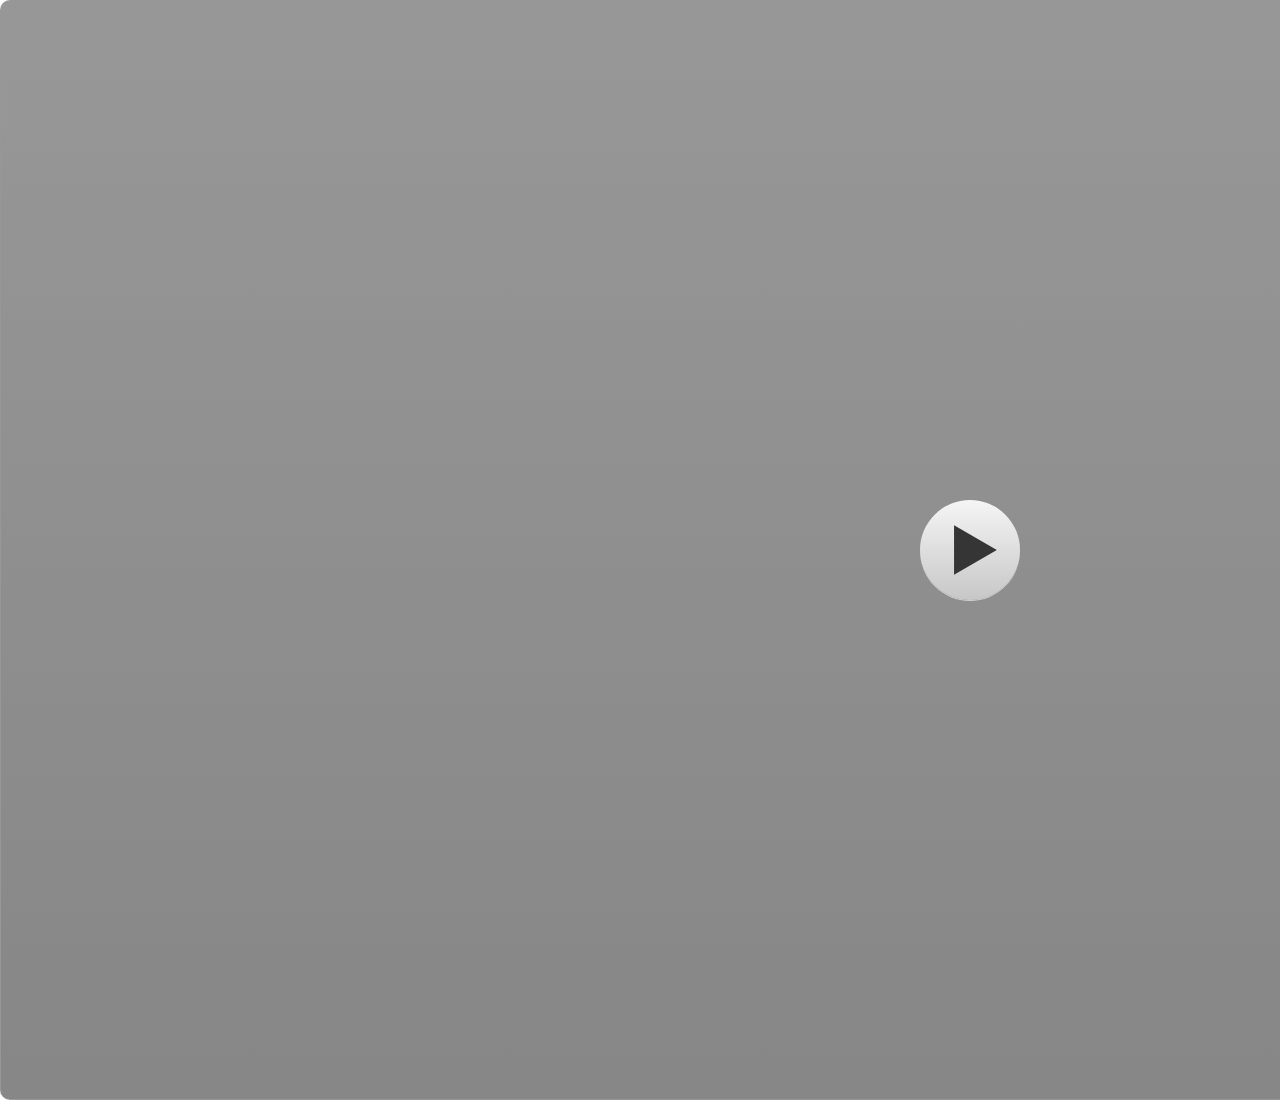
<file: index.html>
﻿<!doctype html>
<html lang="en-US">
<head>
  <meta charset="utf-8">
  <!-- Created using Storyline 360 - http://www.articulate.com  -->
  <!-- version: 3.69.28997.0 -->
  <title>&#1593;&#1585;&#1576;&#1610;_&#1575;&#1604;&#1571;&#1585;&#1583;&#1606;_&#1585;&#1575;&#1576;&#1593; (Q1)</title>
  <meta http-equiv="x-ua-compatible" content="IE=edge"/>
  <meta name="viewport" content="width=device-width,initial-scale=1,user-scalable=no,shrink-to-fit=no,minimal-ui"/>
  <meta name="apple-mobile-web-app-capable" content="yes"/>
  <style>
    html, body { height: 100%; padding: 0; margin: 0 }
    #app { height: 100%; width: 100%; }
  </style>

  <script>
    window.DS = {};
    window.globals = {
      DATA_PATH_BASE: '',
      HAS_FRAME: true,
      HAS_SLIDE: true,

      lmsPresent: false,
      tinCanPresent: false,
      cmi5Present: false,
      aoSupport: false,
      scale: 'noscale',
      captureRc: false,
      browserSize: 'optimal',
      bgColor: '#FFFFFF',
      features: 'AccessibleVideo,ConnectionMessages,FullScreenToggle,InsertSvgPicture,LayerPresentAsDialog,MultipleQuizTracking,UpdatedThemeEditor',
      themeName: 'classic',
      preloaderColor: '#FFFFFF',
      suppressAnalytics: false,
      productChannel: 'stable',
      publishSource: 'storyline',
      aid: 'aid|8e24f4b7-3676-4e88-bf6b-4c44f966d083',
      cid: '2707aed6-4b49-4755-90b6-5f790201bb14',
      playerVersion: '3.69.28997.0',
      publishTimestamp: '2022-11-27T18:47:53.2037578Z',
      maxIosVideoElements: 10,
      connectionSettings: { },

      
      parseParams: function(qs) {
        if (window.globals.parsedParams != null) {
          return window.globals.parsedParams;
        }
        qs = (qs || window.location.search.substr(1)).split('+').join(' ');
        var params = {},
            tokens,
            re = /[?&]?([^=]+)=([^&]*)/g;

        while (tokens = re.exec(qs)) {
          params[decodeURIComponent(tokens[1]).trim()] =
            decodeURIComponent(tokens[2]).trim();
        }
        window.globals.parsedParams = params;
        return params;
      }

    };
  </script>
  <script>
    var isIe11 = ('ActiveXObject' in window || window.MSBlobBuilder != null)
      && window.msCrypto != null && !window.ActiveXObject;
    if (isIe11) {
      window.globals.unsupportedBrowser = true;
      document.write(atob('[base64]'));
    }
  </script>
  
  <script>window.THREE = { };</script>
  
</head>
<body style="background: #FFFFFF" class="cs-HTML theme-classic">
  <!-- 360 -->
  <script>!function(e){var i=/iPhone/i,o=/iPod/i,n=/iPad/i,t=/(?=.*\bAndroid\b)(?=.*\bMobile\b)/i,d=/Android/i,s=/(?=.*\bAndroid\b)(?=.*\bSD4930UR\b)/i,b=/(?=.*\bAndroid\b)(?=.*\b(?:KFOT|KFTT|KFJWI|KFJWA|KFSOWI|KFTHWI|KFTHWA|KFAPWI|KFAPWA|KFARWI|KFASWI|KFSAWI|KFSAWA)\b)/i,r=/IEMobile/i,h=/(?=.*\bWindows\b)(?=.*\bARM\b)/i,a=/BlackBerry/i,l=/BB10/i,p=/Opera Mini/i,f=/(CriOS|Chrome)(?=.*\bMobile\b)/i,u=/(?=.*\bFirefox\b)(?=.*\bMobile\b)/i,c=new RegExp("(?:Nexus 7|BNTV250|Kindle Fire|Silk|GT-P1000)","i"),w=function(e,i){return e.test(i)},A=function(e){var A=e||navigator.userAgent,v=A.split("[FBAN");if(void 0!==v[1]&&(A=v[0]),this.apple={phone:w(i,A),ipod:w(o,A),tablet:!w(i,A)&&w(n,A),device:w(i,A)||w(o,A)||w(n,A)},this.amazon={phone:w(s,A),tablet:!w(s,A)&&w(b,A),device:w(s,A)||w(b,A)},this.android={phone:w(s,A)||w(t,A),tablet:!w(s,A)&&!w(t,A)&&(w(b,A)||w(d,A)),device:w(s,A)||w(b,A)||w(t,A)||w(d,A)},this.windows={phone:w(r,A),tablet:w(h,A),device:w(r,A)||w(h,A)},this.other={blackberry:w(a,A),blackberry10:w(l,A),opera:w(p,A),firefox:w(u,A),chrome:w(f,A),device:w(a,A)||w(l,A)||w(p,A)||w(u,A)||w(f,A)},this.seven_inch=w(c,A),this.any=this.apple.device||this.android.device||this.windows.device||this.other.device||this.seven_inch,this.phone=this.apple.phone||this.android.phone||this.windows.phone,this.tablet=this.apple.tablet||this.android.tablet||this.windows.tablet,"undefined"==typeof window)return this},v=function(){var e=new A;return e.Class=A,e};"undefined"!=typeof module&&module.exports&&"undefined"==typeof window?module.exports=A:"undefined"!=typeof module&&module.exports&&"undefined"!=typeof window?module.exports=v():"function"==typeof define&&define.amd?define("isMobile",[],e.isMobile=v()):e.isMobile=v()}(this);
    window.isMobile.apple.tablet = window.isMobile.apple.tablet ||
      (navigator.platform === 'MacIntel' && navigator.maxTouchPoints > 1);
    window.isMobile.apple.device = window.isMobile.apple.device || window.isMobile.apple.tablet;
    window.isMobile.tablet = window.isMobile.tablet || window.isMobile.apple.tablet;
    window.isMobile.any = window.isMobile.any || window.isMobile.apple.tablet;
  </script>

  <div id="focus-sink" tabindex="-1"></div>

  <div id="preso"></div>
  <script>
    (function() {

      var classTypes = [ 'desktop', 'mobile', 'phone', 'tablet' ];

      var addDeviceClasses = function(prefix, testObj) {
        var curr, i;
        for (i = 0; i < classTypes.length; i++) {
          curr = classTypes[i];
          if (testObj[curr]) {
            document.body.classList.add(prefix + curr);
          }
        }
      };

      var params = window.globals.parseParams(),
          isDevicePreview = params.devicepreview === '1',
          isPhoneOverride = params.deviceType === 'phone' || (isDevicePreview && params.phone == '1'),
          isTabletOverride = (params.deviceType === 'tablet' || isDevicePreview) && !isPhoneOverride,
          isMobileOverride = isPhoneOverride || isTabletOverride;

      var deviceView = {
        desktop: !window.isMobile.any && !isMobileOverride,
        mobile: window.isMobile.any || isMobileOverride,
        phone: isPhoneOverride || (window.isMobile.phone && !isTabletOverride),
        tablet: isTabletOverride || window.isMobile.tablet
      };

      window.globals.deviceView = deviceView;
      window.isMobile.desktop = !window.isMobile.any;
      window.isMobile.mobile = window.isMobile.any;

      addDeviceClasses('view-', deviceView);

    })();
  </script>
  
  <script src='story_content/user.js' type=text/javascript></script>
  <div class="slide-loader"></div>

  <script>
    if (window.globals.deviceView.isMobile) { var doc = document, loader = doc.body.querySelector('.slide-loader'); [ 1, 2, 3 ].forEach(function(n) { var d = doc.createElement('div'); d.style.backgroundColor = window.globals.preloaderColor; d.classList.add('mobile-loader-dot'); d.classList.add('dot' + n); loader.appendChild(d); }); }
  </script>

  <div class="mobile-load-title-overlay" style="display: none">
    <div class="mobile-load-title">&#1593;&#1585;&#1576;&#1610;_&#1575;&#1604;&#1571;&#1585;&#1583;&#1606;_&#1585;&#1575;&#1576;&#1593; (Q1)</div>
  </div>

  <div class="mobile-chrome-warning"></div>

  
<style>
  .warn-connection-dialog {
    display: none;
    background: transparent;
    pointer-events: none;
    position: fixed;
    left: 0;
    top: 0;
    width: 100%;
    height: 100%;
    z-index: 999;
  }

  .warn-connection-content {
    border-radius: 4px;
    background: white;
    border: 1px solid #E7E7E7;
    color: #333333;
    box-shadow: 0 2px 4px rgba(0, 0, 0, 0.25);
    transition: all 150ms ease-out;
    position: absolute;
    white-space: nowrap;
  }

  .view-phone.is-landscape .warn-connection-content {
    left: 23px;
    bottom: 23px;
  }

  .view-tablet.is-landscape .warn-connection-content {
    left: 50%;
    top: 20px;
    transform: translateX(-50%);
  }

  .is-portrait .warn-connection-content {
    transform: translate(-50%, calc(-100% - 15px));
  }

  .warn-connection-content p {
    display: inline-block;
    margin: 0 8px 0 0;
    line-height: 33px;
    font-size: 11px;
  }

  .warn-connection-content svg {
    position: relative;
    vertical-align: middle;
    margin: 0 2px 2px 8px;
  }

  .view-desktop .warn-connection-content {
    left: 1.5em;
    bottom: 1.5em;
  }

  .view-desktop .warn-connection-content p {
    font-size: 1.1em;
  }

  .is-offline .warn-connection-dialog {
    display: block;
  }

  .is-offline .cs-panel * {
    pointer-events: none !important;
  }

  .is-offline .cs-panel {
    pointer-events: all !important;
  }

  .is-offline #nav-controls * {
    pointer-events: none !important;
  }

  .is-offline #nav-controls {
    pointer-events: all !important;
  }
</style>

<div class="warn-connection-dialog">
  <div class="warn-connection-content">
    <svg width="17" height="15" viewBox="0 0 17 15" xmlns="http://www.w3.org/2000/svg">
      <path fill="#8F0000" stroke="white" d="M16.07,12.98 L15.88,12.23 L9.51,1.21 C8.97,0.26,7.6,0.26,7.06,1.21 L0.69,12.23 C0.15,13.16,0.81,14.36,1.91,14.36 H14.65 C15.47,14.36,16.05,13.7,16.07,12.98 Z"/>
      <path fill="white" stroke="white" d="M8.58,5.5 C8.35,5.28,8.5,5.35,8.21,5.32 C8.09,5.35,7.97,5.49,7.96,5.67 C7.97,5.79,7.98,5.92,7.98,6.04 L7.98,6.04 C7.99,6.17,8,6.31,8.01,6.43 L8.01,6.44 C8.03,6.92,8.06,7.41,8.09,7.9 L8.09,7.9 C8.12,8.39,8.14,8.88,8.17,9.37 C8.17,9.39,8.18,9.42,8.2,9.44 C8.23,9.46,8.25,9.47,8.28,9.47 C8.31,9.47,8.34,9.46,8.35,9.44 C8.37,9.43,8.38,9.4,8.39,9.35 L8.39,9.34 C8.39,9.24,8.4,9.15,8.4,9.05 L8.4,9.05 C8.41,8.96,8.41,8.86,8.42,8.75 C8.43,8.44,8.45,8.12,8.47,7.81 L8.47,7.81 C8.49,7.49,8.51,7.18,8.53,6.87 C8.55,6.46,8.56,6.05,8.59,5.64 L8.6,5.62 C8.6,5.57,8.59,5.53,8.58,5.5 L8.21,5.32 Z"/>
      <circle fill="white" stroke="white" cx="8.3" cy="11.35" r="0.3"/>
    </svg>
    <p>You are offline. Trying to reconnect...</p>
  </div>
</div>

<script>
  (function() {
    window.DS.connection = {
      warningShown: false,
      assets: {},
      loadingAssetGroup: false,
      retryDelay: 500
    };

    // @TODO this is POC code and can be cleaned up a bit more if we move forward
    // with the feature



    // The `window.globals.features` variable must be set in `webpack.dev.config` when testing locally - it is not enough
    // to have it in the data - but it must be set there as well.
    var useConnectionMessages = window.AbortController != null &&
      window.location.protocol != 'file:' &&
      window.globals.features.indexOf('ConnectionMessages') != -1;

    window.DS.connection.useConnectionMessages = useConnectionMessages

    var assetCount = 0;
    var checkLoadedId;
    var connectionSettings = window.globals.connectionSettings;

    if (useConnectionMessages && connectionSettings != null) {
      var contentEl = document.querySelector('.warn-connection-content');
      var messageEl = contentEl.querySelector('p')

      if (connectionSettings.useDarkTheme) {
        contentEl.style.borderColor = '#BABBBA';
        contentEl.style.backgroundColor = '#282828';
        contentEl.style.color = '#FFFFFF';
      }

      if (connectionSettings.message != null) {
        messageEl.textContent = window.decodeURIComponent(connectionSettings.message);
      }
    }

    function checkAssetsReady() {
      for (var i in DS.connection.assets) {
        if (!DS.connection.assets[i].success) {
          return false;
        }
      }
      return true;
    }

    function stopAssetGroup() {
      if (!useConnectionMessages) { return; }

      assetCount = 0;

      DS.connection.oldAssetGroup = DS.connection.assets;
      DS.connection.assets = {};
      DS.connection.loadingAssetGroup = false;
      clearInterval(checkLoadedId);
    }

    function startAssetGroup() {
      if (!useConnectionMessages) { return; }
      var ticks = 0;
      clearInterval(checkLoadedId);
      checkLoadedId = setInterval(function() {
        var loaded = 0;
        if (assetCount === 0 && loaded === 0) {
          clearInterval(checkLoadedId);
          return;
        }

        for (var i in DS.connection.assets) {
          if (DS.connection.assets[i].success) {
            loaded++;
          }
        }

        if (assetCount === loaded && checkAssetsReady()) {
          for (var i in DS.connection.assets) {
            if (DS.connection.assets[i].action) {
              DS.connection.assets[i].action();
            }
          }
          hideWarning();
          stopAssetGroup();
        }
      }, 100)
    }

    function requiredAsset(url, action, retry, type) {
      if (!useConnectionMessages) { return; }
      if (DS.connection.assets[url]) { return; }

      DS.connection.assets[url] = {
        success: false, action: action, retry: retry, type: type
      };
      assetCount = Object.keys(DS.connection.assets).length;
      if (!DS.connection.loadingAssetGroup) {
        startAssetGroup();
      }
      DS.connection.loadingAssetGroup = true;
    }

    function assetLoaded(url) {
      if (!useConnectionMessages) { return; }
      if (DS.connection.assets[url]) {
        DS.connection.assets[url].success = true;
      }
    }

    function assetFailed(url) {
      if (!useConnectionMessages) { return; }
      if (!DS.connection.assets[url]) {
        if (/\.js$/.test(url)) {
          setTimeout(function() {
            if (DS.connection.lastSlideLoaded != null) {
              DS.connection.lastSlideLoaded();
            }
          }, DS.connection.retryDelay);
        }
        return;
      }
      if (!DS.connection.warningShown) { showWarning(); }
      if (DS.connection.assets[url].retry) {
        setTimeout(function() {
          if (!DS.connection.assets[url].success) {
            DS.connection.assets[url].retry()
          }
        }, DS.connection.retryDelay);
      }
    }

    function hideWarning() {
      document.body.classList.remove('is-offline');
      DS.connection.warningShown = false;
    }
    DS.connection.hideWarning = hideWarning

    function showWarning(btn) {
      document.body.classList.add('is-offline')
      DS.connection.warningShown = true;
      updateWarningPosition();
    }

    function updateWarningPosition() {
      if (!DS.connection.warningShown) {
        return;
      }

      var isPortrait = document.body.classList.contains('is-portrait');
      var warningEl = document.querySelector('.warn-connection-content');

      if (isPortrait) {
        var slide = document.querySelector('.primary-slide');
        var slideRect = slide.getBoundingClientRect();

        warningEl.style.top = `${slideRect.top}px`
        warningEl.style.left = `${slideRect.left + slideRect.width / 2}px`
      } else {
        warningEl.style.top = null;
        warningEl.style.left = null;
      }

      window.requestAnimationFrame(updateWarningPosition);
    }

    // these will all be noops if the feature flag isn't set in
    // the data and `window.globals.features`
    DS.connection.requiredAsset = requiredAsset;
    DS.connection.assetLoaded = assetLoaded;
    DS.connection.assetFailed = assetFailed;
    DS.connection.stopAssetGroup = stopAssetGroup;
    DS.connection.startAssetGroup = startAssetGroup;
  })();
</script>


  <script>
    
    if (window.autoSpider && window.vInterfaceObject) {
      document.querySelector('.mobile-load-title-overlay').style.display = 'none';
    }
  </script>

  

  <link rel="stylesheet" href="html5/data/css/output.min.css" data-noprefix/>
</body>
<script src="html5/lib/scripts/bootstrapper.min.js"></script>
</html>
</file>
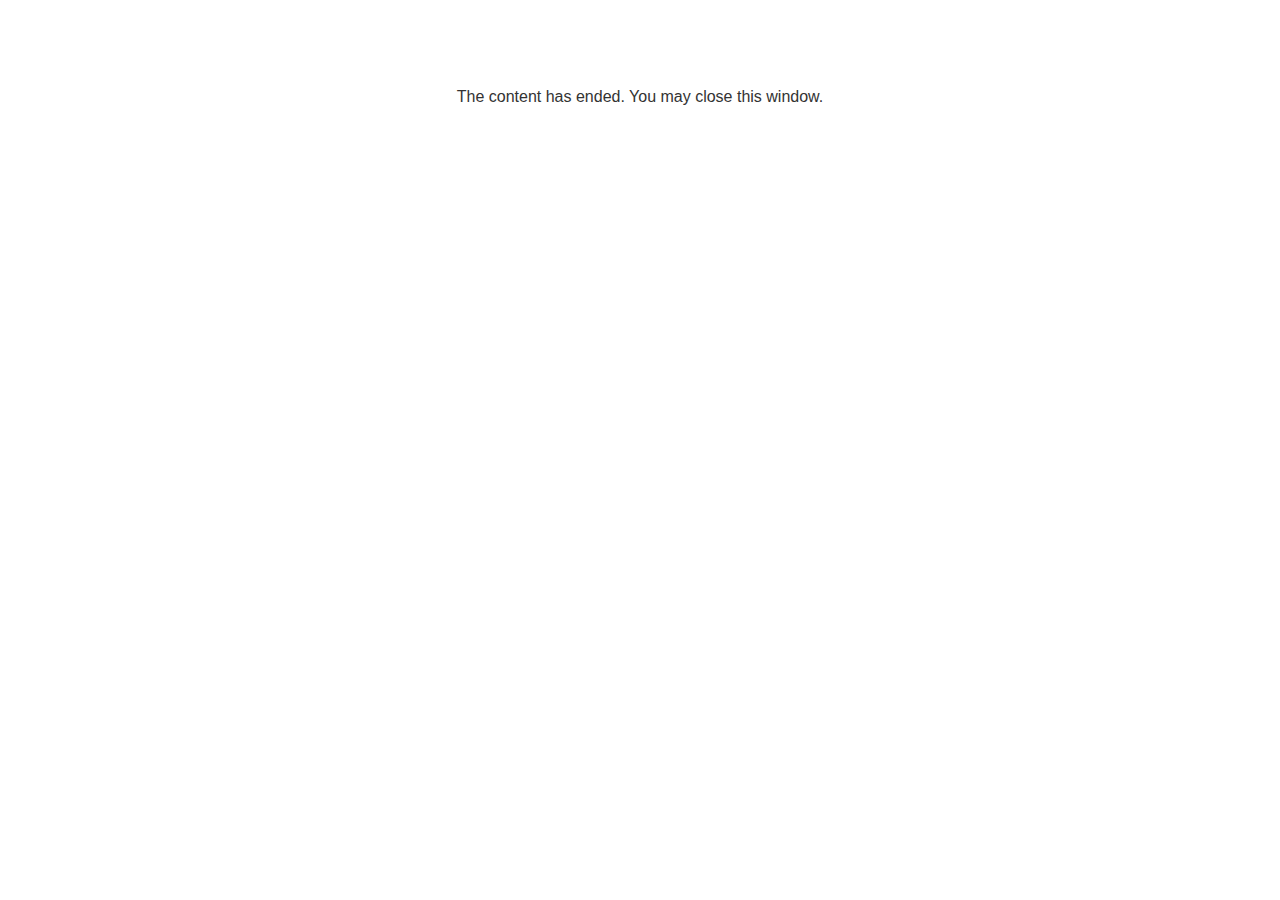
<file: lms/goodbye.html>
<!doctype html>
<html>
<body style="background-color: #ffffff;">

<p role="alert" style="color: #333333;font-family: Open Sans, articulate, tahoma, arial;font-size: medium;text-align: center;">
<br><br><br><br>
The content has ended. You may close this window.
</p>

</body>
</html>
</file>
<file: html5/data/css/output.min.css>
@font-face {
  font-family: 'Open SansBold CharsBold29CD2825';
  src: url('[data-uri]');
  font-style: normal;
  font-weight: normal;
}
@font-face {
  font-family: 'Open Sans Charset1_ 6jP489775D1';
  src: url('[data-uri]');
  font-style: normal;
  font-weight: normal;
}
@font-face {
  font-family: 'Dubai Charset1_ 60xs3gn336543D2';
  src: url('[data-uri]');
  font-style: normal;
  font-weight: normal;
}
@font-face {
  font-family: 'DubaiBold Charset1_Bold93E2630A';
  src: url('[data-uri]');
  font-style: normal;
  font-weight: normal;
}
@font-face {
  font-family: 'Dubai Charset0_v8wz5Y8k741D6E07';
  src: url('[data-uri]');
  font-style: normal;
  font-weight: normal;
}
@font-face {
  font-family: 'DubaiBold Charset0_BoldD2773439';
  src: url('[data-uri]');
  font-style: normal;
  font-weight: normal;
}
.cs-npnxnanbnsnfns00000000001 .cs-infopanel  {
  box-shadow: 0 1px 0 rgba(184, 184, 184, 1);
  background: rgba(255, 255, 255, 1);
}
.cs-npnxnanbnsnfns00000000001 .cs-infopanel .cs-link {
  color: rgba(124, 34, 128, 1);
}
.cs-npnxnanbnsnfns00000000001 .cs-infopanel .cs-link:hover {
  color: rgba(0, 0, 238, 1);
}
.cs-npnxnanbnsnfns00000000001 .cs-infopanel .cs-name {
  color: rgba(68, 68, 68, 1);
}
.cs-npnxnanbnsnfns00000000001 .cs-infopanel .cs-title {
  color: rgba(153, 153, 153, 1);
}
.cs-npnxnanbnsnfns00000000001 .cs-infopanelpopup  {
  box-shadow: 0 1px 0 rgba(184, 184, 184, 1);
  background: linear-gradient(180deg, rgba(233, 233, 233, 1) 0%, rgba(207, 207, 207, 1) 100%);
}
.cs-npnxnanbnsnfns00000000001 .cs-infopanelpopup .cs-link {
  color: rgba(124, 34, 128, 1);
}
.cs-npnxnanbnsnfns00000000001 .cs-infopanelpopup .cs-link:hover {
  color: rgba(0, 0, 238, 1);
}
.cs-npnxnanbnsnfns00000000001 .cs-infopanelpopup .cs-name {
  color: rgba(68, 68, 68, 1);
}
.cs-npnxnanbnsnfns00000000001 .cs-infopanelpopup .cs-bio {
  color: rgba(153, 153, 153, 1);
}
.cs-npnxnanbnsnfns00000000001 .cs-timer  {
  color: rgba(85, 85, 85, 1);
}
.cs-npnxnanbnsnfns00000000001 .cs-duration stop:first-child {
  stop-color: rgba(0, 215, 255, 1);
}
.cs-npnxnanbnsnfns00000000001 .cs-duration stop:last-child {
  stop-color: rgba(0, 171, 255, 1);
}
.cs-npnxnanbnsnfns00000000001 .cs-elapsed stop:first-child {
  stop-color: rgba(254, 227, 71, 1);
}
.cs-npnxnanbnsnfns00000000001 .cs-elapsed stop:last-child {
  stop-color: rgba(252, 204, 42, 1);
}
.cs-npnxnanbnsnfns00000000001 .cs-timer .cs-pie .cs-innerstroke {
  stroke: rgba(199, 199, 199, 1);
}
.cs-npnxnanbnsnfns00000000001 .cs-timer .cs-pie .cs-innerborder {
  stroke: rgba(255, 255, 255, 1);
}
.cs-npnxnanbnsnfns00000000001 .cs-window  {
  box-shadow: 0 8px 5px rgba(0, 0, 0, 0.2);
  border-color: rgba(234, 234, 234, 1);
  background: rgba(243, 243, 243, 1);
  color: rgba(85, 85, 85, 1);
}
.cs-npnxnanbnsnfns00000000001 .cs-window .cs-diva {
  border-color: rgba(247, 247, 247, 1);
}
.cs-npnxnanbnsnfns00000000001 .cs-window .cs-divb {
  border-color: rgba(211, 211, 211, 1);
}
.cs-npnxnanbnsnfns00000000001 .cs-editor .cs-editor-slide {
  color: rgba(85, 85, 85, 1);
}
.cs-npnxnanbnsnfns00000000001 .cs-editor .cs-editor-html {
  color: rgba(68, 68, 68, 1);
}
.cs-npnxnanbnsnfns00000000001 .cs-editor .cs-editor-button {
  text-shadow: 0 1px 0 rgba(240, 240, 240, 1);
  color: rgba(53, 53, 53, 1);
  border-color: rgba(177, 177, 177, 1);
  background: linear-gradient(180deg, rgba(245, 245, 245, 1) 0%, rgba(199, 199, 199, 1) 100%);
}
.cs-npnxnanbnsnfns00000000001 .cs-editor .cs-editor-button:hover {
  background: linear-gradient(180deg, rgba(242, 242, 242, 1) 0%, rgba(175, 175, 175, 1) 100%);
}
.cs-npnxnanbnsnfns00000000001 .cs-editor .cs-editor-button:active {
  background: linear-gradient(180deg, rgba(199, 199, 199, 1) 0%, rgba(244, 244, 244, 1) 100%);
}
.cs-npnxnanbnsnfns00000000001 .cs-listitem  {
  color: rgba(53, 53, 53, 1);
  border-color: rgba(223, 223, 223, 1);
}
.cs-npnxnanbnsnfns00000000001 .cs-listitem.cs-viewed {
  color: rgba(144, 144, 144, 1);
}
.cs-npnxnanbnsnfns00000000001 .cs-listitem.cs-selected {
  color: rgba(53, 53, 53, 1);
  background: rgba(192, 226, 241, 1);
}
.cs-npnxnanbnsnfns00000000001 .cs-listitem.cs-selected:hover {
  background: rgba(192, 226, 241, 1);
}
.cs-npnxnanbnsnfns00000000001 .cs-listitem.cs-selected.hover {
  background: rgba(192, 226, 241, 1);
}
.cs-npnxnanbnsnfns00000000001 .cs-listitem.cs-selected:focus {
  background: rgba(192, 226, 241, 1);
}
.cs-npnxnanbnsnfns00000000001 .cs-listitem .cs-icon-carrot {
  fill: rgba(53, 53, 53, 1);
}
.cs-npnxnanbnsnfns00000000001 .cs-listitem .cs-icon-carrot .cs-shadow {
  fill: rgba(255, 255, 255, 1);
}
.cs-npnxnanbnsnfns00000000001 .cs-listitem:hover {
  background: rgba(230, 230, 230, 1);
}
.cs-npnxnanbnsnfns00000000001 .cs-listitem.hover {
  background: rgba(230, 230, 230, 1);
}
.cs-npnxnanbnsnfns00000000001 .cs-listitem:focus {
  background: rgba(230, 230, 230, 1);
}
.cs-npnxnanbnsnfns00000000001 .cs-glossary  {
  color: rgba(53, 53, 53, 1);
}
.cs-npnxnanbnsnfns00000000001 .cs-glossary .cs-scrolling-panel {
  background: rgba(231, 231, 231, 1);
}
.cs-npnxnanbnsnfns00000000001 .cs-glossary .cs-term.cs-selected .cs-choice-list-trigger {
  color: rgba(53, 53, 53, 1);
  background: rgba(192, 226, 241, 1);
}
.cs-npnxnanbnsnfns00000000001 .cs-glossary .cs-term.cs-selected .cs-choice-list-trigger:focus {
  color: rgba(53, 53, 53, 1);
  background: rgba(192, 226, 241, 1);
}
.cs-npnxnanbnsnfns00000000001 .cs-glossary .cs-term:hover .cs-choice-list-trigger {
  background: rgba(230, 230, 230, 1);
}
.cs-npnxnanbnsnfns00000000001 .cs-glossary .cs-term.hover .cs-choice-list-trigger {
  background: rgba(230, 230, 230, 1);
}
.cs-npnxnanbnsnfns00000000001 .cs-glossary .cs-term .cs-choice-list-trigger:focus {
  background: rgba(230, 230, 230, 1);
}
.cs-npnxnanbnsnfns00000000001 .cs-glossary .cs-diva {
  border-color: rgba(226, 226, 226, 1);
}
.cs-npnxnanbnsnfns00000000001 .cs-glossary .cs-divb {
  border-color: rgba(226, 226, 226, 1);
}
.cs-npnxnanbnsnfns00000000001 .cs-glossary .cs-divc {
  border-color: rgba(250, 250, 250, 1);
}
.cs-npnxnanbnsnfns00000000001 .cs-glossary .cs-heading {
  color: rgba(68, 68, 68, 1);
}
.cs-npnxnanbnsnfns00000000001 .cs-resource .cs-separator {
  border-color: rgba(224, 224, 224, 1);
}
.cs-npnxnanbnsnfns00000000001 .cs-outline  {
  color: rgba(68, 68, 68, 1);
}
.cs-npnxnanbnsnfns00000000001 .cs-outline .cs-diva {
  border-color: rgba(198, 198, 198, 1);
}
.cs-npnxnanbnsnfns00000000001 .cs-outline .cs-divb {
  border-color: rgba(249, 249, 249, 1);
}
.cs-npnxnanbnsnfns00000000001 .cs-outline .cs-divc {
  border-color: rgba(225, 225, 225, 1);
}
.cs-npnxnanbnsnfns00000000001 .cs-outline .cs-search-filter:hover {
  color: rgba(0, 0, 238, 1);
}
.cs-npnxnanbnsnfns00000000001 .cs-outline .cs-search-filter.hover {
  color: rgba(0, 0, 238, 1);
}
.cs-npnxnanbnsnfns00000000001 .cs-transcript  {
  color: rgba(68, 68, 68, 1);
}
.cs-npnxnanbnsnfns00000000001 .cs-transcript .cs-div {
  border-color: rgba(225, 225, 225, 1);
}
.cs-npnxnanbnsnfns00000000001 .cs-tabs:not(.topmenu-item) {
  color: rgba(85, 85, 85, 1);
}
.cs-npnxnanbnsnfns00000000001 .cs-tabs .cs-inner-button:not(.topmenu-item) {
  text-shadow: 0 1px 0 rgba(240, 240, 240, 1);
}
.cs-npnxnanbnsnfns00000000001 .cs-tabs:hover:not(.topmenu-item) {
  color: rgba(51, 51, 51, 1);
}
.cs-npnxnanbnsnfns00000000001 .cs-tabs.cs-selected {
  background: rgba(243, 243, 243, 1);
  color: rgba(51, 51, 51, 1);
}
.cs-npnxnanbnsnfns00000000001 .cs-seekcontrol  {
  background: linear-gradient(180deg, rgba(245, 245, 245, 1) 0%, rgba(199, 199, 199, 1) 100%);
  border-color: rgba(177, 177, 177, 1);
}
.cs-npnxnanbnsnfns00000000001 .cs-seekcontrol .cs-button:hover .cs-icon {
  fill: rgba(85, 85, 85, 1);
}
.cs-npnxnanbnsnfns00000000001 .cs-seekcontrol .cs-button.hover .cs-icon {
  fill: rgba(85, 85, 85, 1);
}
.cs-npnxnanbnsnfns00000000001 .cs-seekcontrol .cs-button .cs-icon-shadow {
  fill: rgba(240, 240, 240, 1);
}
.cs-npnxnanbnsnfns00000000001 .cs-seekcontrol .cs-button .cs-icon {
  fill: rgba(45, 45, 45, 1);
}
.cs-npnxnanbnsnfns00000000001 .cs-seekcontrol .cs-seek .cs-fill {
  background: rgba(255, 255, 255, 1);
}
.cs-npnxnanbnsnfns00000000001 .cs-seekcontrol .cs-seek {
  background: rgba(231, 231, 231, 1);
  border-color: rgba(184, 184, 184, 1);
}
.cs-npnxnanbnsnfns00000000001 .cs-searchinput .cs-input {
  color: rgba(138, 138, 138, 1);
  border-color: rgba(173, 173, 173, 1);
  background: rgba(223, 223, 223, 1);
}
.cs-npnxnanbnsnfns00000000001 .cs-searchinput .cs-input:focus {
  color: rgba(51, 51, 51, 1);
  background: rgba(250, 250, 250, 1);
}
.cs-npnxnanbnsnfns00000000001 .cs-searchinput .cs-input:hover {
  box-shadow: inset 0 0 1px 0 rgba(107, 248, 255, 1);
}
.cs-npnxnanbnsnfns00000000001 .cs-searchinput .cs-input.hover {
  box-shadow: inset 0 0 1px 0 rgba(107, 248, 255, 1);
}
.cs-npnxnanbnsnfns00000000001 .cs-searchinput .cs-button .cs-icon {
  fill: rgba(138, 138, 138, 1);
}
.cs-npnxnanbnsnfns00000000001 .cs-searchinput .cs-button:hover {
  fill: linear-gradient(180deg, rgba(245, 245, 245, 1) 0%, rgba(199, 199, 199, 1) 100%);
}
.cs-npnxnanbnsnfns00000000001 .cs-searchinput .cs-button.hover {
  fill: linear-gradient(180deg, rgba(245, 245, 245, 1) 0%, rgba(199, 199, 199, 1) 100%);
}
.cs-npnxnanbnsnfns00000000001 .cs-menu  {
  box-shadow: 0 1px 0 rgba(184, 184, 184, 1);
  background: rgba(243, 243, 243, 1);
}
.cs-npnxnanbnsnfns00000000001 .cs-topmenu-item.active .cs-tab {
  background: rgba(243, 243, 243, 1);
}
.cs-npnxnanbnsnfns00000000001 .cs-logo  {
  box-shadow: 0 1px 0 rgba(184, 184, 184, 1);
  background: rgba(255, 255, 255, 1);
}
.cs-npnxnanbnsnfns00000000001 .cs-checkbox  {
  color: rgba(68, 68, 68, 1);
}
.cs-npnxnanbnsnfns00000000001 .cs-checkbox:hover {
  border-color: rgba(107, 248, 255, 1);
}
.cs-npnxnanbnsnfns00000000001 .cs-checkbox.hover {
  border-color: rgba(107, 248, 255, 1);
}
.cs-npnxnanbnsnfns00000000001 .cs-checkbox .cs-box {
  color: rgba(255, 255, 255, 1);
  border-color: rgba(184, 184, 184, 1);
}
.cs-npnxnanbnsnfns00000000001 .cs-checkbox .cs-box:checked::after {
  color: rgba(51, 204, 0, 1);
}
.cs-npnxnanbnsnfns00000000001 .cs-checkbox .cs-box.checked.after {
  color: rgba(51, 204, 0, 1);
}
.cs-npnxnanbnsnfns00000000001 .cs-button  {
  text-shadow: 0 1px 0 rgba(240, 240, 240, 1);
  color: rgba(53, 53, 53, 1);
  border-color: rgba(177, 177, 177, 1);
  background: linear-gradient(180deg, rgba(245, 245, 245, 1) 0%, rgba(199, 199, 199, 1) 100%);
  box-shadow: 0 1px 0 rgba(207, 207, 207, 1);
}
.cs-npnxnanbnsnfns00000000001 .cs-button .cs-icon {
  fill: rgba(53, 53, 53, 1);
}
.cs-npnxnanbnsnfns00000000001 .cs-button .cs-icon-shadow {
  fill: rgba(240, 240, 240, 1);
}
.cs-npnxnanbnsnfns00000000001 .cs-button:hover {
  background: linear-gradient(180deg, rgba(242, 242, 242, 1) 0%, rgba(175, 175, 175, 1) 100%);
}
.cs-npnxnanbnsnfns00000000001 .cs-button.hover {
  background: linear-gradient(180deg, rgba(242, 242, 242, 1) 0%, rgba(175, 175, 175, 1) 100%);
}
.cs-npnxnanbnsnfns00000000001 .cs-button:active {
  background: linear-gradient(180deg, rgba(199, 199, 199, 1) 0%, rgba(244, 244, 244, 1) 100%);
}
.cs-npnxnanbnsnfns00000000001 .cs-button.cs-disabled:hover {
  background: linear-gradient(180deg, rgba(245, 245, 245, 1) 0%, rgba(199, 199, 199, 1) 100%);
}
.cs-npnxnanbnsnfns00000000001 .cs-button.cs-disabled.hover {
  background: linear-gradient(180deg, rgba(245, 245, 245, 1) 0%, rgba(199, 199, 199, 1) 100%);
}
.cs-npnxnanbnsnfns00000000001 .cs-button.cs-disabled:active {
  background: linear-gradient(180deg, rgba(245, 245, 245, 1) 0%, rgba(199, 199, 199, 1) 100%);
}
.cs-npnxnanbnsnfns00000000001 .cs-button.cs-volume:hover {
  background: linear-gradient(180deg, rgba(245, 245, 245, 1) 0%, rgba(199, 199, 199, 1) 100%);
}
.cs-npnxnanbnsnfns00000000001 .cs-button.cs-volume.hover {
  background: linear-gradient(180deg, rgba(245, 245, 245, 1) 0%, rgba(199, 199, 199, 1) 100%);
}
.cs-npnxnanbnsnfns00000000001 .cs-button.cs-volume:active {
  background: linear-gradient(180deg, rgba(245, 245, 245, 1) 0%, rgba(199, 199, 199, 1) 100%);
}
.cs-npnxnanbnsnfns00000000001.cs-base  {
  color: rgba(85, 85, 85, 1);
  border-color: rgba(233, 233, 233, 1);
  background: linear-gradient(180deg, rgba(233, 233, 233, 1) 0%, rgba(207, 207, 207, 1) 100%);
}
.cs-npnxnanbnsnfns00000000001.cs-base .cs-separator .cs-diva {
  background: rgba(211, 211, 211, 1);
}
.cs-npnxnanbnsnfns00000000001.cs-base .cs-separator .cs-divb {
  background: rgba(247, 247, 247, 1);
}
.cs-npnxnanbnsnfns00000000001.cs-base .cs-topmenu-item.active .cs-tab {
  border-color: rgba(211, 211, 211, 1);
}
.cs-npnxnanbnsnfns00000000001.cs-base .cs-topmenu-item.active .cs-panel {
  border-color: rgba(211, 211, 211, 1);
}
.cs-npnxnanbnsnfns00000000001.cs-base .cs-left {
  background: linear-gradient(180deg, rgba(219, 219, 219, 1) 0%, rgba(195, 195, 195, 1) 100%);
}
.cs-npnxnanbnsnfns00000000001.cs-base .cs-area-primary .cs-slide-container {
  background: linear-gradient(180deg, rgba(233, 233, 233, 1) 0%, rgba(207, 207, 207, 1) 100%);
}
.cs-npnxnanbnsnfns00000000001 .cs-volume::-moz-range-thumb {
  border-color: rgba(165, 165, 165, 1);
  box-shadow: inset 0 0 1px 0 rgba(212, 212, 212, 1);
  background: rgba(200, 200, 200, 1);
}
.cs-npnxnanbnsnfns00000000001 .cs-volume::-ms-thumb {
  border-color: rgba(165, 165, 165, 1);
  box-shadow: inset 0 0 1px 0 rgba(212, 212, 212, 1);
  background: rgba(200, 200, 200, 1);
}
.cs-npnxnanbnsnfns00000000001 .cs-volume::-webkit-slider-thumb {
  border-color: rgba(165, 165, 165, 1);
  box-shadow: inset 0 0 1px 0 rgba(212, 212, 212, 1);
  background: rgba(200, 200, 200, 1);
}
.cs-npnxnanbnsnfns00000000001 .cs-volume::-moz-range-track {
  border-color: rgba(242, 242, 242, 1);
  background: linear-gradient(180deg, rgba(188, 188, 188, 1) 0%, rgba(188, 188, 188, 1) 50.196%, rgba(195, 195, 195, 1) 100%);
}
.cs-npnxnanbnsnfns00000000001 .cs-volume::-ms-track {
  border-color: rgba(242, 242, 242, 1);
  background: linear-gradient(180deg, rgba(188, 188, 188, 1) 0%, rgba(188, 188, 188, 1) 50.196%, rgba(195, 195, 195, 1) 100%);
}
.cs-npnxnanbnsnfns00000000001 .cs-volume::-webkit-slider-runnable-track {
  border-color: rgba(242, 242, 242, 1);
  background: linear-gradient(180deg, rgba(188, 188, 188, 1) 0%, rgba(188, 188, 188, 1) 50.196%, rgba(195, 195, 195, 1) 100%);
}
body.show-focus .tab-focus-box {
  border-color: rgba(255, 255, 0, 1);
}
.skipnav {
  border-color: rgba(255, 255, 0, 1);
}
.fn-npnxnanbsnfns00000000001 {
  font-family: 'Open SansD6FFC9F9';
  -webkit-font-variant-ligatures: no-common-ligatures;
  font-variant-ligatures: no-common-ligatures;
}
.fn-pxabnsnfns00000000001 {
  font-family: 'Open SansD6FFC9F9';
  -webkit-font-variant-ligatures: no-common-ligatures;
  font-variant-ligatures: no-common-ligatures;
}
.fn-npxnabnsnfns00000000001 {
  font-family: 'Open SansD6FFC9F9';
  -webkit-font-variant-ligatures: no-common-ligatures;
  font-variant-ligatures: no-common-ligatures;
}
.fn-npnxnanbnsnfns00000000001 {
  font-family: 'Open SansD6FFC9F9';
  -webkit-font-variant-ligatures: no-common-ligatures;
  font-variant-ligatures: no-common-ligatures;
}
.fn-pxabnsnfns00000000000 {
  font-family: 'Open SansD6FFC9F9';
  -webkit-font-variant-ligatures: no-common-ligatures;
  font-variant-ligatures: no-common-ligatures;
}
@font-face {
  font-family: 'Open SansD6FFC9F9';
  src: url('[data-uri]');
  font-style: normal;
  font-weight: bold;
}
@font-face {
  font-family: 'Open SansD6FFC9F9';
  src: url('[data-uri]');
  font-style: normal;
  font-weight: normal;
}
.cs-InvalidPromptSlide .cs-67hhPv33nks-InvalidPromptSlide-btn0 {
  color: rgba(53, 53, 53, 1);
  border-color: rgba(177, 177, 177, 1);
  background: linear-gradient(180deg, rgba(245, 245, 245, 1) 0%, rgba(199, 199, 199, 1) 100%);
  text-shadow: 0 1px 0 rgba(240, 240, 240, 1);
}
.cs-InvalidPromptSlide .cs-67hhPv33nks-InvalidPromptSlide-btn0 .cs-html {
  color: rgba(68, 68, 68, 1);
}
.cs-InvalidPromptSlide .cs-67hhPv33nks-InvalidPromptSlide-btn0 .cs-slide {
  border-color: rgba(85, 85, 85, 1);
}
.cs-InvalidPromptSlide .cs-67hhPv33nks-InvalidPromptSlide-btn0:hover {
  background: linear-gradient(180deg, rgba(242, 242, 242, 1) 0%, rgba(175, 175, 175, 1) 100%);
}
.cs-InvalidPromptSlide .cs-67hhPv33nks-InvalidPromptSlide-btn0:active {
  background: linear-gradient(180deg, rgba(199, 199, 199, 1) 0%, rgba(244, 244, 244, 1) 100%);
}
.cs-PrintPromptSlide .cs-67hhPv33nks-PrintPromptSlide-btn0 {
  color: rgba(53, 53, 53, 1);
  border-color: rgba(177, 177, 177, 1);
  background: linear-gradient(180deg, rgba(245, 245, 245, 1) 0%, rgba(199, 199, 199, 1) 100%);
  text-shadow: 0 1px 0 rgba(240, 240, 240, 1);
}
.cs-PrintPromptSlide .cs-67hhPv33nks-PrintPromptSlide-btn0 .cs-html {
  color: rgba(68, 68, 68, 1);
}
.cs-PrintPromptSlide .cs-67hhPv33nks-PrintPromptSlide-btn0 .cs-slide {
  border-color: rgba(85, 85, 85, 1);
}
.cs-PrintPromptSlide .cs-67hhPv33nks-PrintPromptSlide-btn0:hover {
  background: linear-gradient(180deg, rgba(242, 242, 242, 1) 0%, rgba(175, 175, 175, 1) 100%);
}
.cs-PrintPromptSlide .cs-67hhPv33nks-PrintPromptSlide-btn0:active {
  background: linear-gradient(180deg, rgba(199, 199, 199, 1) 0%, rgba(244, 244, 244, 1) 100%);
}
.cs-ScrollPromptSlide .cs-67hhPv33nks-ScrollPromptSlide-btn0 {
  color: rgba(53, 53, 53, 1);
  border-color: rgba(177, 177, 177, 1);
  background: linear-gradient(180deg, rgba(245, 245, 245, 1) 0%, rgba(199, 199, 199, 1) 100%);
  text-shadow: 0 1px 0 rgba(240, 240, 240, 1);
}
.cs-ScrollPromptSlide .cs-67hhPv33nks-ScrollPromptSlide-btn0 .cs-html {
  color: rgba(68, 68, 68, 1);
}
.cs-ScrollPromptSlide .cs-67hhPv33nks-ScrollPromptSlide-btn0 .cs-slide {
  border-color: rgba(85, 85, 85, 1);
}
.cs-ScrollPromptSlide .cs-67hhPv33nks-ScrollPromptSlide-btn0:hover {
  background: linear-gradient(180deg, rgba(242, 242, 242, 1) 0%, rgba(175, 175, 175, 1) 100%);
}
.cs-ScrollPromptSlide .cs-67hhPv33nks-ScrollPromptSlide-btn0:active {
  background: linear-gradient(180deg, rgba(199, 199, 199, 1) 0%, rgba(244, 244, 244, 1) 100%);
}
.cs-ResumePromptSlide .cs-67hhPv33nks-ResumePromptSlide-btn0 {
  color: rgba(53, 53, 53, 1);
  border-color: rgba(177, 177, 177, 1);
  background: linear-gradient(180deg, rgba(245, 245, 245, 1) 0%, rgba(199, 199, 199, 1) 100%);
  text-shadow: 0 1px 0 rgba(240, 240, 240, 1);
}
.cs-ResumePromptSlide .cs-67hhPv33nks-ResumePromptSlide-btn0 .cs-html {
  color: rgba(68, 68, 68, 1);
}
.cs-ResumePromptSlide .cs-67hhPv33nks-ResumePromptSlide-btn0 .cs-slide {
  border-color: rgba(85, 85, 85, 1);
}
.cs-ResumePromptSlide .cs-67hhPv33nks-ResumePromptSlide-btn0:hover {
  background: linear-gradient(180deg, rgba(242, 242, 242, 1) 0%, rgba(175, 175, 175, 1) 100%);
}
.cs-ResumePromptSlide .cs-67hhPv33nks-ResumePromptSlide-btn0:active {
  background: linear-gradient(180deg, rgba(199, 199, 199, 1) 0%, rgba(244, 244, 244, 1) 100%);
}
.cs-ResumePromptSlide .cs-67hhPv33nks-ResumePromptSlide-btn1 {
  color: rgba(53, 53, 53, 1);
  border-color: rgba(177, 177, 177, 1);
  background: linear-gradient(180deg, rgba(245, 245, 245, 1) 0%, rgba(199, 199, 199, 1) 100%);
  text-shadow: 0 1px 0 rgba(240, 240, 240, 1);
}
.cs-ResumePromptSlide .cs-67hhPv33nks-ResumePromptSlide-btn1 .cs-html {
  color: rgba(68, 68, 68, 1);
}
.cs-ResumePromptSlide .cs-67hhPv33nks-ResumePromptSlide-btn1 .cs-slide {
  border-color: rgba(85, 85, 85, 1);
}
.cs-ResumePromptSlide .cs-67hhPv33nks-ResumePromptSlide-btn1:hover {
  background: linear-gradient(180deg, rgba(242, 242, 242, 1) 0%, rgba(175, 175, 175, 1) 100%);
}
.cs-ResumePromptSlide .cs-67hhPv33nks-ResumePromptSlide-btn1:active {
  background: linear-gradient(180deg, rgba(199, 199, 199, 1) 0%, rgba(244, 244, 244, 1) 100%);
}
.cs-ExternalInterfaceErrorSlide .cs-buttonOK {
  color: rgba(53, 53, 53, 1);
  border-color: rgba(177, 177, 177, 1);
  background: linear-gradient(180deg, rgba(245, 245, 245, 1) 0%, rgba(199, 199, 199, 1) 100%);
  text-shadow: 0 1px 0 rgba(240, 240, 240, 1);
}
.cs-ExternalInterfaceErrorSlide .cs-buttonOK .cs-html {
  color: rgba(68, 68, 68, 1);
}
.cs-ExternalInterfaceErrorSlide .cs-buttonOK .cs-slide {
  border-color: rgba(85, 85, 85, 1);
}
.cs-ExternalInterfaceErrorSlide .cs-buttonOK:hover {
  background: linear-gradient(180deg, rgba(242, 242, 242, 1) 0%, rgba(175, 175, 175, 1) 100%);
}
.cs-ExternalInterfaceErrorSlide .cs-buttonOK:active {
  background: linear-gradient(180deg, rgba(199, 199, 199, 1) 0%, rgba(244, 244, 244, 1) 100%);
}
</file>
